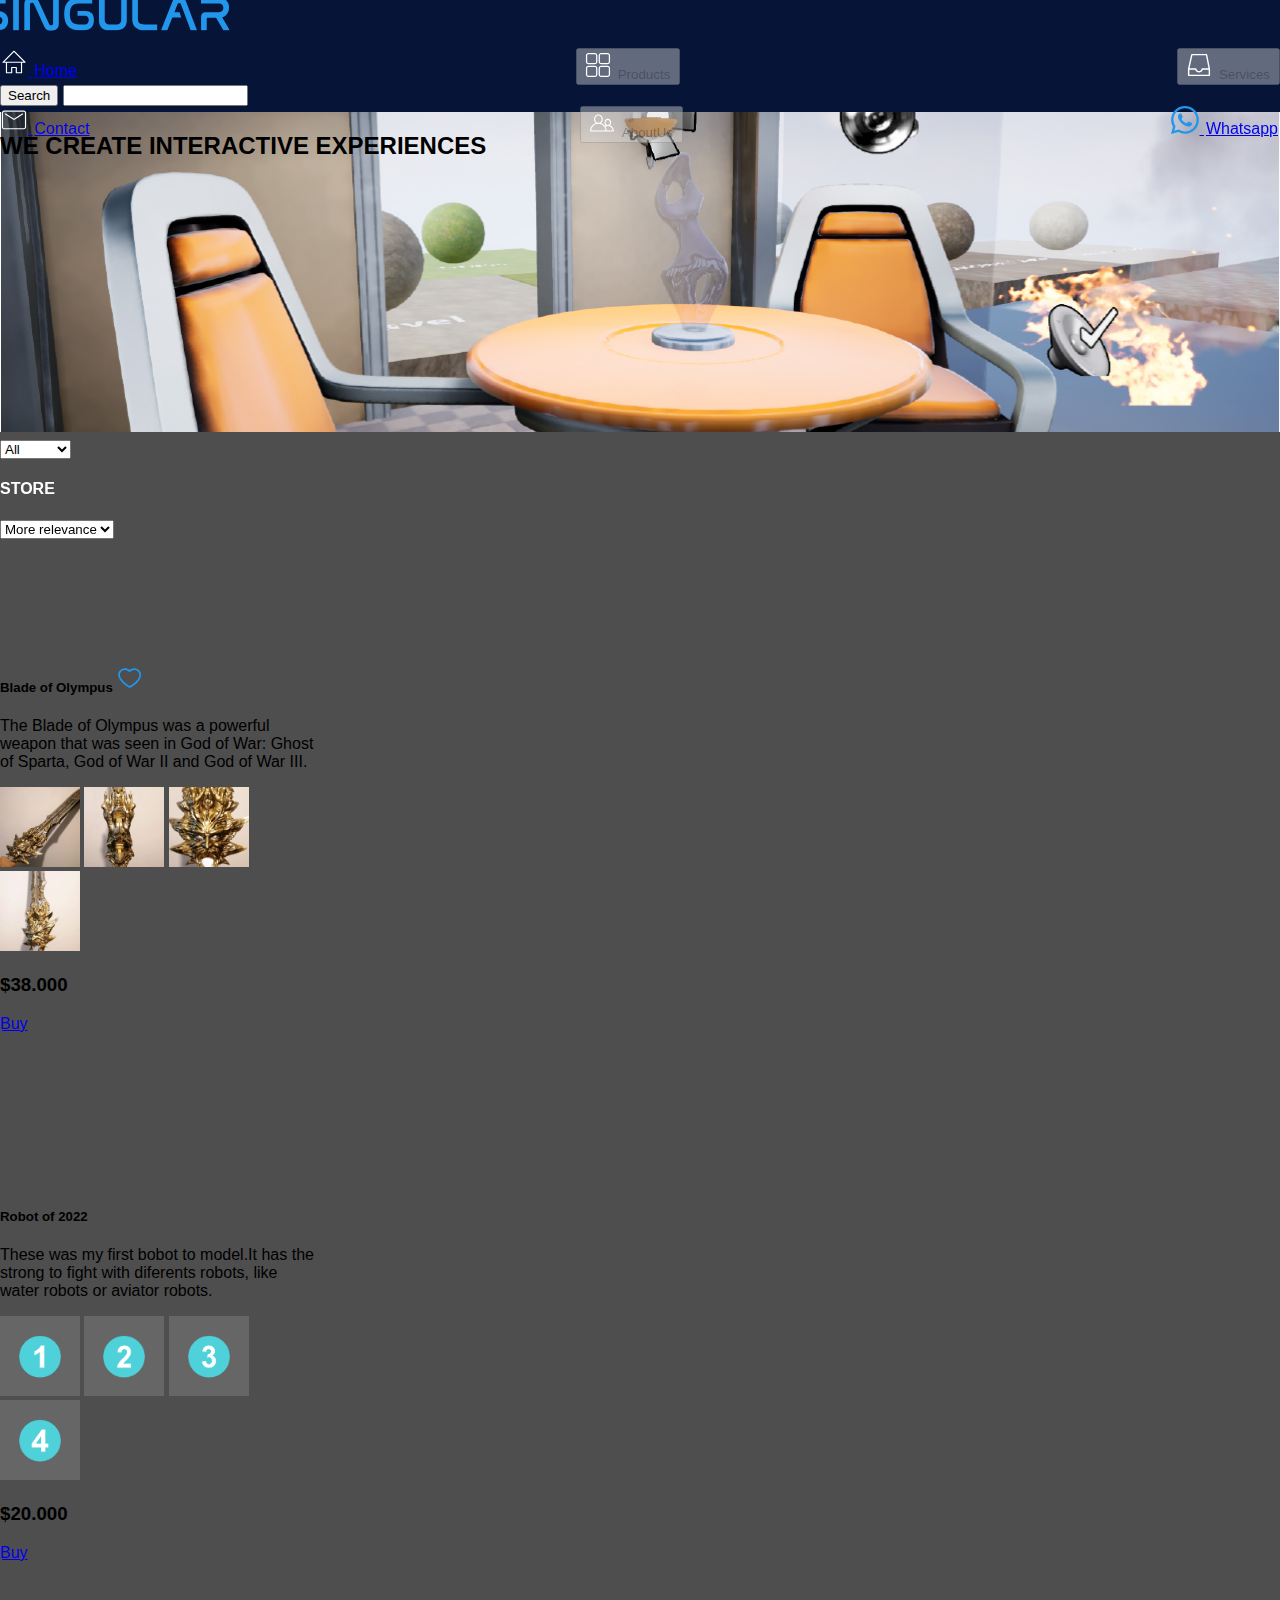
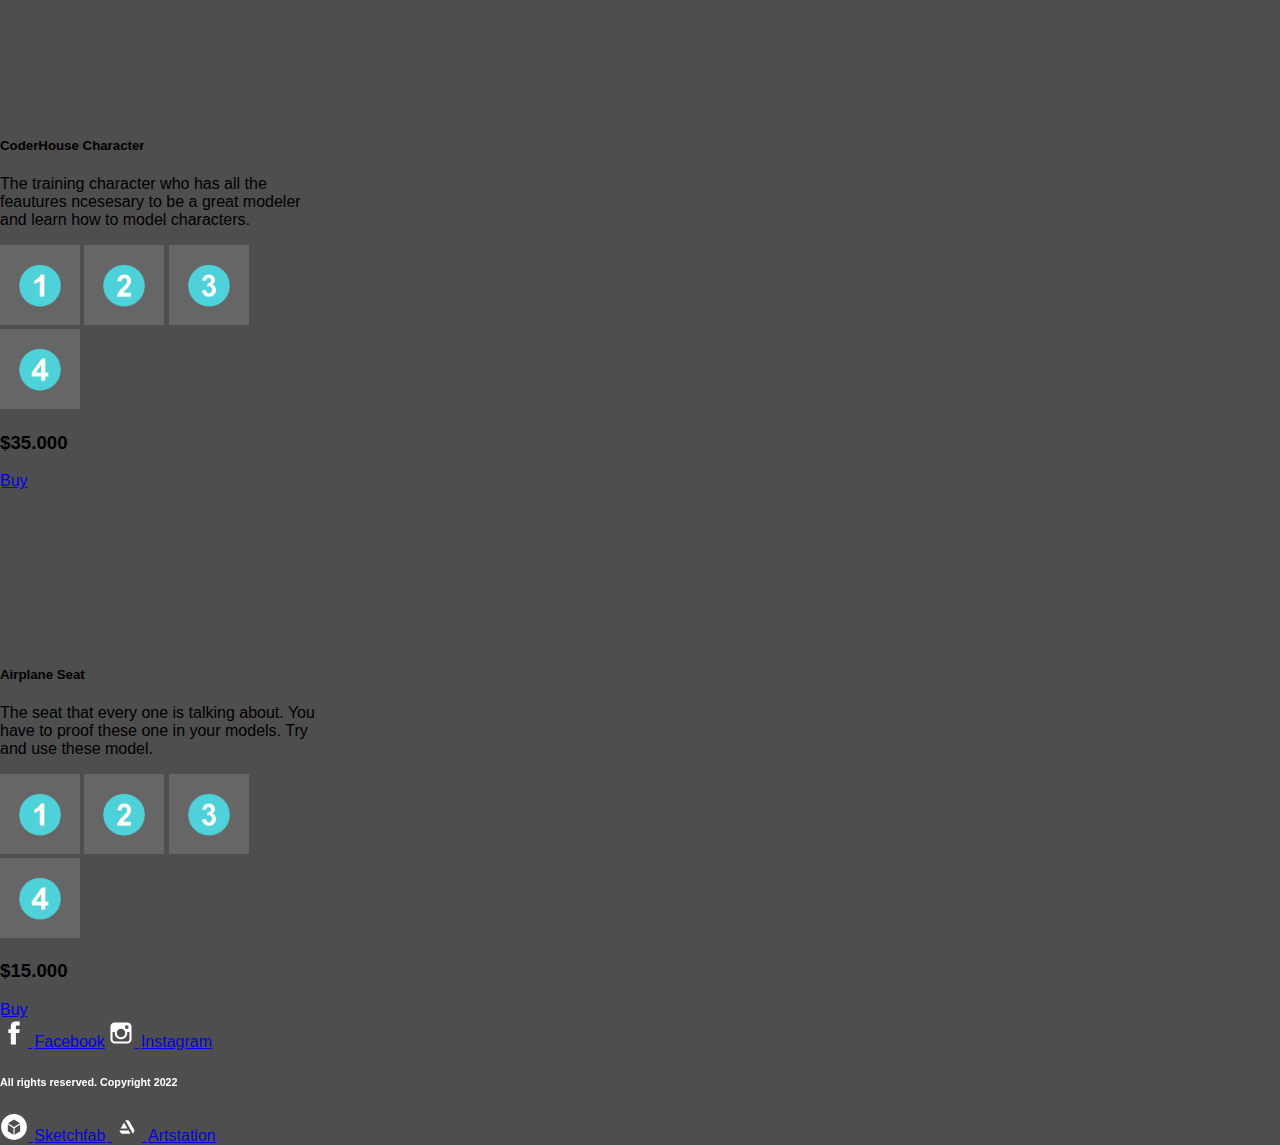
<file: index.html>
<!DOCTYPE html>
<html lang="en">
<head>
    <meta charset="UTF-8">
    <meta http-equiv="X-UA-Compatible" content="IE=edge">
    <meta name="viewport" content="width=device-width, initial-scale=1.0">
    <title>HOME SINGULAR</title>
    <link href="https://cdn.jsdelivr.net/npm/bootstrap@5.2.0-beta1/dist/css/bootstrap.min.css" rel="stylesheet" integrity="sha384-0evHe/X+R7YkIZDRvuzKMRqM+OrBnVFBL6DOitfPri4tjfHxaWutUpFmBp4vmVor" crossorigin="anonymous">
    <script src="https://cdn.jsdelivr.net/npm/bootstrap@5.2.0-beta1/dist/js/bootstrap.bundle.min.js" integrity="sha384-pprn3073KE6tl6bjs2QrFaJGz5/SUsLqktiwsUTF55Jfv3qYSDhgCecCxMW52nD2" crossorigin="anonymous"></script>
    <link rel="stylesheet" href="./css/style.css">
</head>
<body class="container-fluid min-vh-100 padmarg">
    <header class="row hheader padmarg">
        <div class="col d-flex justify-content-center align-items-center">
            <a class="btn pt-2" href="./index.html">
                <svg class="hlinks" fill="#2296eb" viewBox="0 0 476.76 63.92"> <path d="M51.07,32.28c-1.56-1.71-3.67-3.09-6.36-4.16-2.68-1.07-6.13-1.6-10.33-1.6h-14.45c-1.83,0-3.32-.2-4.48-.6-1.16-.4-2.09-.94-2.79-1.65-.7-.7-1.19-1.49-1.46-2.38-.27-.88-.41-1.78-.41-2.7,0-2.13,.64-3.89,1.92-5.26,1.28-1.37,3.32-2.06,6.13-2.06h31.64V1.1H19.2c-3.41,0-6.34,.44-8.78,1.33-2.44,.88-4.43,2.12-5.99,3.7-1.56,1.59-2.68,3.46-3.38,5.62-.7,2.16-1.05,4.53-1.05,7.09,0,2.13,.29,4.27,.87,6.4,.58,2.13,1.61,4.06,3.11,5.76,1.49,1.71,3.55,3.08,6.17,4.12,2.62,1.04,6,1.55,10.15,1.55h14.36c1.89,0,3.46,.21,4.71,.64,1.25,.43,2.24,.99,2.97,1.69,.73,.7,1.25,1.52,1.55,2.47,.3,.95,.46,1.91,.46,2.88,0,2.26-.69,4.1-2.06,5.53-1.37,1.43-3.52,2.15-6.45,2.15H1.1v10.79H35.48c3.53,0,6.54-.46,9.01-1.37,2.47-.91,4.49-2.18,6.08-3.79,1.58-1.61,2.74-3.52,3.47-5.72,.73-2.19,1.1-4.6,1.1-7.22,0-2.2-.29-4.39-.87-6.58-.58-2.19-1.65-4.14-3.2-5.85Z"/><rect x="64.8" y="1.1" width="10.79" height="61.72"/><path d="M140.73,49.93c0,1.04-.32,1.87-.96,2.52s-1.54,.96-2.7,.96c-1.04,0-1.86-.24-2.47-.73-.61-.49-1.1-1.1-1.46-1.83L115.13,11.43c-1.28-3.53-3.03-6.32-5.26-8.37-2.23-2.04-5.47-3.06-9.74-3.06-4.82,0-8.38,1.23-10.7,3.7-2.32,2.47-3.47,5.72-3.47,9.74V62.82h10.79V13.99c0-1.1,.32-1.97,.96-2.61,.64-.64,1.57-.96,2.79-.96,1.77,0,3.05,.88,3.84,2.65l18.01,39.41c.61,1.77,1.34,3.35,2.19,4.76,.85,1.4,1.87,2.61,3.06,3.61,1.19,1.01,2.59,1.77,4.21,2.29s3.49,.78,5.62,.78c4.76,0,8.31-1.23,10.65-3.7,2.35-2.47,3.52-5.75,3.52-9.83V1.1h-10.88V49.93Z"/><path d="M202.06,26.06h-14.81v9.42h13.72c2.56,0,4.46,.69,5.71,2.06,1.25,1.37,1.87,3.31,1.87,5.81s-.67,4.65-2.01,6.26c-1.34,1.62-3.54,2.42-6.58,2.42h-10.24c-6.04,0-10.39-1.57-13.08-4.71-2.68-3.14-4.02-8.24-4.02-15.32s1.36-12.27,4.07-15.41c2.71-3.14,7.06-4.71,13.03-4.71h25.42V1.1h-25.42c-9.02,0-15.93,2.55-20.71,7.64-4.79,5.09-7.18,12.85-7.18,23.27s2.39,18.09,7.18,23.18c4.79,5.09,11.69,7.64,20.71,7.64h9.51c3.47,0,6.42-.5,8.82-1.51,2.41-1.01,4.39-2.38,5.94-4.12,1.56-1.74,2.68-3.78,3.38-6.13,.7-2.35,1.05-4.86,1.05-7.54,0-5.36-1.34-9.62-4.02-12.76-2.68-3.14-6.8-4.71-12.35-4.71Z"/><path d="M270.34,42.34c0,3.11-.82,5.5-2.47,7.18-1.65,1.68-4.21,2.51-7.68,2.51h-10.97c-3.6,0-6.2-.84-7.82-2.51-1.62-1.68-2.42-4.07-2.42-7.18V1.1h-10.97V43.16c0,13.11,6.64,19.66,19.93,19.66h12.99c6.64,0,11.64-1.65,15-4.94,3.35-3.29,5.03-8.2,5.03-14.72V1.1h-10.61V42.34Z"/><path d="M308.7,51.21c-1.62-.55-2.91-1.29-3.89-2.24-.98-.94-1.66-2.07-2.06-3.38-.4-1.31-.6-2.7-.6-4.16V1.1h-10.79V41.52c0,3.11,.41,5.96,1.23,8.55,.82,2.59,2.15,4.83,3.98,6.72,1.83,1.89,4.19,3.37,7.09,4.43,2.9,1.07,6.39,1.6,10.47,1.6h24.6v-10.79h-23.96c-2.44,0-4.47-.27-6.08-.82Z"/><path d="M388.81,1.78c-2.1-1.19-4.77-1.78-8-1.78s-5.99,.59-8.09,1.78c-2.1,1.19-3.73,3.25-4.89,6.17l-21.67,54.87h11.89l9.61-24.37h16.96l-3.23-9.69h-9.91l6.14-15.59c.61-1.4,1.65-2.1,3.11-2.1s2.47,.7,3.02,2.1l18.75,49.65h11.98l-20.85-54.87c-1.1-2.93-2.7-4.98-4.8-6.17Z"/><path class="d" d="M462.4,38.13c2.38-.67,4.39-1.65,6.04-2.93,1.65-1.28,2.99-2.76,4.02-4.43,1.04-1.68,1.8-3.47,2.29-5.4,.49-1.92,.73-3.85,.73-5.81,0-2.44-.38-4.79-1.14-7.04-.76-2.25-1.95-4.22-3.57-5.9-1.62-1.68-3.67-3.02-6.17-4.02-2.5-1.01-5.49-1.51-8.96-1.51h-33.47V11.89h33.83c2.99,0,5.17,.81,6.54,2.42,1.37,1.62,2.06,3.52,2.06,5.72,0,1.1-.17,2.16-.5,3.2-.34,1.04-.84,1.95-1.51,2.74-.67,.79-1.56,1.43-2.65,1.92-1.1,.49-2.41,.73-3.93,.73h-24.05c-3.42,0-5.88,.76-7.41,2.29-1.52,1.52-2.29,4.02-2.29,7.5v24.42h10.79v-22.31c0-1.04,.52-1.55,1.56-1.55h16.09l14.08,23.87h11.98l-14.36-24.69Z"/></svg>
            </a>
        </div>
    </header>
    <nav class="row hnav padmarg">
        <div class="col-4 d-flex justify-content-center align-items-center">
            <div class="flexiconos">
                <a class="btn text-white" href="./index.html"><!-----------------------------------BOTON HOME------------------------->
                    <svg class="hlinks" viewBox="0 0 20 20">
                        <path fill= #ffffff d="M18.121,9.88l-7.832-7.836c-0.155-0.158-0.428-0.155-0.584,0L1.842,9.913c-0.262,0.263-0.073,0.705,0.292,0.705h2.069v7.042c0,0.227,0.187,0.414,0.414,0.414h3.725c0.228,0,0.414-0.188,0.414-0.414v-3.313h2.483v3.313c0,0.227,0.187,0.414,0.413,0.414h3.726c0.229,0,0.414-0.188,0.414-0.414v-7.042h2.068h0.004C18.331,10.617,18.389,10.146,18.121,9.88 M14.963,17.245h-2.896v-3.313c0-0.229-0.186-0.415-0.414-0.415H8.342c-0.228,0-0.414,0.187-0.414,0.415v3.313H5.032v-6.628h9.931V17.245z M3.133,9.79l6.864-6.868l6.867,6.868H3.133z"></path>
                    </svg>
                    <span>Home</span>
                </a>
                <button class="btn text-white" href="./pages/products.html" disabled><!-----------------------------------BOTON PRODUCTS--------------------->
                    <svg class="hlinks" viewBox="0 0 20 20">
                        <path fill="#ffffff" d="M16.803,18.615h-4.535c-1,0-1.814-0.812-1.814-1.812v-4.535c0-1.002,0.814-1.814,1.814-1.814h4.535c1.001,0,1.813,0.812,1.813,1.814v4.535C18.616,17.803,17.804,18.615,16.803,18.615zM17.71,12.268c0-0.502-0.405-0.906-0.907-0.906h-4.535c-0.501,0-0.906,0.404-0.906,0.906v4.535c0,0.502,0.405,0.906,0.906,0.906h4.535c0.502,0,0.907-0.404,0.907-0.906V12.268z M16.803,9.546h-4.535c-1,0-1.814-0.812-1.814-1.814V3.198c0-1.002,0.814-1.814,1.814-1.814h4.535c1.001,0,1.813,0.812,1.813,1.814v4.534C18.616,8.734,17.804,9.546,16.803,9.546zM17.71,3.198c0-0.501-0.405-0.907-0.907-0.907h-4.535c-0.501,0-0.906,0.406-0.906,0.907v4.534c0,0.501,0.405,0.908,0.906,0.908h4.535c0.502,0,0.907-0.406,0.907-0.908V3.198z M7.733,18.615H3.198c-1.002,0-1.814-0.812-1.814-1.812v-4.535c0-1.002,0.812-1.814,1.814-1.814h4.535c1.002,0,1.814,0.812,1.814,1.814v4.535C9.547,17.803,8.735,18.615,7.733,18.615zM8.64,12.268c0-0.502-0.406-0.906-0.907-0.906H3.198c-0.501,0-0.907,0.404-0.907,0.906v4.535c0,0.502,0.406,0.906,0.907,0.906h4.535c0.501,0,0.907-0.404,0.907-0.906V12.268z M7.733,9.546H3.198c-1.002,0-1.814-0.812-1.814-1.814V3.198c0-1.002,0.812-1.814,1.814-1.814h4.535c1.002,0,1.814,0.812,1.814,1.814v4.534C9.547,8.734,8.735,9.546,7.733,9.546z M8.64,3.198c0-0.501-0.406-0.907-0.907-0.907H3.198c-0.501,0-0.907,0.406-0.907,0.907v4.534c0,0.501,0.406,0.908,0.907,0.908h4.535c0.501,0,0.907-0.406,0.907-0.908V3.198z"></path>
                    </svg>
                    <span>Products</span>
                </button>
                <button class="btn text-white" href="./pages/services.html" disabled><!-----------------------------------BOTON SERVICES--------------------->
                    <svg class="hlinks" viewBox="0 0 20 20">
                        <path fill="#ffffff" d="M17.896,12.706v-0.005v-0.003L15.855,2.507c-0.046-0.24-0.255-0.413-0.5-0.413H4.899c-0.24,0-0.447,0.166-0.498,0.4L2.106,12.696c-0.008,0.035-0.013,0.071-0.013,0.107v4.593c0,0.28,0.229,0.51,0.51,0.51h14.792c0.28,0,0.51-0.229,0.51-0.51v-4.593C17.906,12.77,17.904,12.737,17.896,12.706 M5.31,3.114h9.625l1.842,9.179h-4.481c-0.28,0-0.51,0.229-0.51,0.511c0,0.703-1.081,1.546-1.785,1.546c-0.704,0-1.785-0.843-1.785-1.546c0-0.281-0.229-0.511-0.51-0.511H3.239L5.31,3.114zM16.886,16.886H3.114v-3.572H7.25c0.235,1.021,1.658,2.032,2.75,2.032c1.092,0,2.515-1.012,2.749-2.032h4.137V16.886z"></path>
                    </svg>
                    <span>Services</span>
                </button>
            </div>
        </div>
        <div class="col-4 d-flex justify-content-center align-items-center">
            <div class="input-group">
                <button class="btn btn-outline-secondary" type="button" id="button-addon1">Search</button>
                <input type="text" class="form-control" placeholder="" aria-label="Example text with button addon" aria-describedby="button-addon1">
              </div>
        </div>
        <div class="col-4 d-flex justify-content-center align-items-center">
            <div class="flexiconos">
                <a class="btn text-white" href="./pages/contact.html"><!-----------------------------------BOTON CONTACT---------------------->
                    <svg class="hlinks" viewBox="0 0 20 20">
                        <path fill="#ffffff" d="M17.051,3.302H2.949c-0.866,0-1.567,0.702-1.567,1.567v10.184c0,0.865,0.701,1.568,1.567,1.568h14.102c0.865,0,1.566-0.703,1.566-1.568V4.869C18.617,4.003,17.916,3.302,17.051,3.302z M17.834,15.053c0,0.434-0.35,0.783-0.783,0.783H2.949c-0.433,0-0.784-0.35-0.784-0.783V4.869c0-0.433,0.351-0.784,0.784-0.784h14.102c0.434,0,0.783,0.351,0.783,0.784V15.053zM15.877,5.362L10,9.179L4.123,5.362C3.941,5.245,3.699,5.296,3.581,5.477C3.463,5.659,3.515,5.901,3.696,6.019L9.61,9.86C9.732,9.939,9.879,9.935,10,9.874c0.121,0.062,0.268,0.065,0.39-0.014l5.915-3.841c0.18-0.118,0.232-0.36,0.115-0.542C16.301,5.296,16.059,5.245,15.877,5.362z"></path>
                    </svg>
                    <span>Contact</span>
                </a>
                <button class="btn text-white" href="./pages/aboutUs.html" disabled><!-----------------------------------BOTON ABOUT US--------------------->
                    <svg class="hlinks" viewBox="0 0 20 20">
                        <path fill="#ffffff" d="M15.573,11.624c0.568-0.478,0.947-1.219,0.947-2.019c0-1.37-1.108-2.569-2.371-2.569s-2.371,1.2-2.371,2.569c0,0.8,0.379,1.542,0.946,2.019c-0.253,0.089-0.496,0.2-0.728,0.332c-0.743-0.898-1.745-1.573-2.891-1.911c0.877-0.61,1.486-1.666,1.486-2.812c0-1.79-1.479-3.359-3.162-3.359S4.269,5.443,4.269,7.233c0,1.146,0.608,2.202,1.486,2.812c-2.454,0.725-4.252,2.998-4.252,5.685c0,0.218,0.178,0.396,0.395,0.396h16.203c0.218,0,0.396-0.178,0.396-0.396C18.497,13.831,17.273,12.216,15.573,11.624 M12.568,9.605c0-0.822,0.689-1.779,1.581-1.779s1.58,0.957,1.58,1.779s-0.688,1.779-1.58,1.779S12.568,10.427,12.568,9.605 M5.06,7.233c0-1.213,1.014-2.569,2.371-2.569c1.358,0,2.371,1.355,2.371,2.569S8.789,9.802,7.431,9.802C6.073,9.802,5.06,8.447,5.06,7.233 M2.309,15.335c0.202-2.649,2.423-4.742,5.122-4.742s4.921,2.093,5.122,4.742H2.309z M13.346,15.335c-0.067-0.997-0.382-1.928-0.882-2.732c0.502-0.271,1.075-0.429,1.686-0.429c1.828,0,3.338,1.385,3.535,3.161H13.346z"></path>
                    </svg>
                    <span>AboutUs</span>
                </button>
                <a class="btn text-white" href="https://wa.me/+542994560627"><!-------------WHATSAPP-------->
                    <svg class="hlinks" viewBox="0 0 16 16">
                        <path fill="#2296eb" d="M13.601 2.326A7.854 7.854 0 0 0 7.994 0C3.627 0 .068 3.558.064 7.926c0 1.399.366 2.76 1.057 3.965L0 16l4.204-1.102a7.933 7.933 0 0 0 3.79.965h.004c4.368 0 7.926-3.558 7.93-7.93A7.898 7.898 0 0 0 13.6 2.326zM7.994 14.521a6.573 6.573 0 0 1-3.356-.92l-.24-.144-2.494.654.666-2.433-.156-.251a6.56 6.56 0 0 1-1.007-3.505c0-3.626 2.957-6.584 6.591-6.584a6.56 6.56 0 0 1 4.66 1.931 6.557 6.557 0 0 1 1.928 4.66c-.004 3.639-2.961 6.592-6.592 6.592zm3.615-4.934c-.197-.099-1.17-.578-1.353-.646-.182-.065-.315-.099-.445.099-.133.197-.513.646-.627.775-.114.133-.232.148-.43.05-.197-.1-.836-.308-1.592-.985-.59-.525-.985-1.175-1.103-1.372-.114-.198-.011-.304.088-.403.087-.088.197-.232.296-.346.1-.114.133-.198.198-.33.065-.134.034-.248-.015-.347-.05-.099-.445-1.076-.612-1.47-.16-.389-.323-.335-.445-.34-.114-.007-.247-.007-.38-.007a.729.729 0 0 0-.529.247c-.182.198-.691.677-.691 1.654 0 .977.71 1.916.81 2.049.098.133 1.394 2.132 3.383 2.992.47.205.84.326 1.129.418.475.152.904.129 1.246.08.38-.058 1.171-.48 1.338-.943.164-.464.164-.86.114-.943-.049-.084-.182-.133-.38-.232z"/>
                      </svg>
                      <span>Whatsapp</span>
                </a>
            </div>
        </div>
    </nav>
    <div class="backimg">
        <div class="d-flex justify-content-center align-items-center h-100">
            <h2 class="text-white mb-0">WE CREATE INTERACTIVE EXPERIENCES</h2>
        </div>
    </div>
    <section class="row hbar padmarg ps-5 pe-5">
        <div class="col-3 d-flex justify-content-center align-items-center">
            <div class="flexiconos center">
                <select class="form-select" aria-label="Caterogy">
                    <option selected>All</option>
                    <option value="Cocina">Room</option>
                    <option value="Oficina">Office</option>
                    <option value="Cosplay">Cosplay</option>
                </select>
            </div>
        </div>
        <div class="col-6 d-flex d-flex justify-content-center align-items-center">
            <h4 class="mt-2">STORE</h4>
        </div>
        <div class="col-3 d-flex d-flex justify-content-center align-items-center">
            <div class="flexiconos">
                <select class="form-select" aria-label="Caterogy">
                    <option selected>More relevance</option>
                    <option value="less">Less relevance</option>
                </select>
            </div>
        </div>
    </section>
    <main class="row d-flex justify-content-around padmarg ps-4 pe-4">
        <div class="card text-center m-3 anchocard shadow hover-shadow-lg">
            <div class="ratio ratio-4x3">
                <iframe title="BladeOfOlympus" frameborder="0" allowfullscreen mozallowfullscreen="true" webkitallowfullscreen="true" allow="autoplay; fullscreen; xr-spatial-tracking" xr-spatial-tracking execution-while-out-of-viewport execution-while-not-rendered web-share src="https://sketchfab.com/models/ab4a487ce33f4e9798218b6cfc19f477/embed?ui_theme=dark"></iframe>
            </div>
            <div class="card-body">
              <h5 class="card-title ">Blade of Olympus
                <svg class="hlinks" viewBox="0 0 20 20">
                    <path fill="#2296eb" d="M13.22,2.984c-1.125,0-2.504,0.377-3.53,1.182C8.756,3.441,7.502,2.984,6.28,2.984c-2.6,0-4.714,2.116-4.714,4.716c0,0.32,0.032,0.644,0.098,0.96c0.799,4.202,6.781,7.792,7.46,8.188c0.193,0.111,0.41,0.168,0.627,0.168c0.187,0,0.376-0.041,0.55-0.127c0.011-0.006,1.349-0.689,2.91-1.865c0.021-0.016,0.043-0.031,0.061-0.043c0.021-0.016,0.045-0.033,0.064-0.053c3.012-2.309,4.6-4.805,4.6-7.229C17.935,5.1,15.819,2.984,13.22,2.984z M12.544,13.966c-0.004,0.004-0.018,0.014-0.021,0.018s-0.018,0.012-0.023,0.016c-1.423,1.076-2.674,1.734-2.749,1.771c0,0-6.146-3.576-6.866-7.363C2.837,8.178,2.811,7.942,2.811,7.7c0-1.917,1.554-3.47,3.469-3.47c1.302,0,2.836,0.736,3.431,1.794c0.577-1.121,2.161-1.794,3.509-1.794c1.914,0,3.469,1.553,3.469,3.47C16.688,10.249,14.474,12.495,12.544,13.966z"></path>
                </svg>               
              </h5>
              <p class="card-text">The Blade of Olympus was a powerful weapon that was seen in God of War: Ghost of Sparta, God of War II and God of War III.</p>
              <div class="row mb-2">
                <img src="./img/a.png" class="rounded img-thumbnail card_img" alt="...">
                <img src="./img/b.png" class="rounded img-thumbnail card_img" alt="...">
                <img src="./img/c.png" class="rounded img-thumbnail card_img" alt="...">
                <img src="./img/d.png" class="rounded img-thumbnail card_img" alt="...">
              </div>
              <h3>$38.000</h3>
              <a href="#" class="btn btn-primary">Buy</a>
            </div>
        </div>
        <div class="card text-center m-3 anchocard shadow hover-shadow-lg">
            <div class="ratio ratio-4x3">
                <iframe title="robotEjemploVivoSkin" frameborder="0" allowfullscreen mozallowfullscreen="true" webkitallowfullscreen="true" allow="autoplay; fullscreen; xr-spatial-tracking" xr-spatial-tracking execution-while-out-of-viewport execution-while-not-rendered web-share src="https://sketchfab.com/models/da8bb0a7442146459b4bec483a073b54/embed"></iframe>
            </div>
            <div class="card-body">
              <h5 class="card-title">Robot of 2022</h5>
              <p class="card-text">These was my first bobot to model.It has the strong to fight with diferents robots, like water robots or aviator robots.</p>
              <div class="row mb-2">
                <img src="./img/1.png" class="rounded img-thumbnail card_img" alt="...">
                <img src="./img/2.png" class="rounded img-thumbnail card_img" alt="...">
                <img src="./img/3.png" class="rounded img-thumbnail card_img" alt="...">
                <img src="./img/4.png" class="rounded img-thumbnail card_img" alt="...">
              </div>
              <h3>$20.000</h3>
              <a href="#" class="btn btn-primary">Buy</a>
            </div>
        </div>
        <div class="card text-center m-3 anchocard shadow hover-shadow-lg">
            <div class="ratio ratio-4x3">
                <iframe title="CODER DIORAMA 3D" frameborder="0" allowfullscreen mozallowfullscreen="true" webkitallowfullscreen="true" allow="autoplay; fullscreen; xr-spatial-tracking" xr-spatial-tracking execution-while-out-of-viewport execution-while-not-rendered web-share src="https://sketchfab.com/models/ac42730ec36b4f73918631457434f268/embed"></iframe>
            </div>
            <div class="card-body">
              <h5 class="card-title">CoderHouse Character</h5>
              <p class="card-text">The training character who has all the feautures ncesesary to be a great modeler and learn how to model characters.</p>
              <div class="row mb-2">
                <img src="./img/1.png" class="rounded img-thumbnail card_img" alt="...">
                <img src="./img/2.png" class="rounded img-thumbnail card_img" alt="...">
                <img src="./img/3.png" class="rounded img-thumbnail card_img" alt="...">
                <img src="./img/4.png" class="rounded img-thumbnail card_img" alt="...">
              </div>
              <h3>$35.000</h3>
              <a href="#" class="btn btn-primary">Buy</a>
            </div>
        </div>
        <div class="card text-center m-3 anchocard shadow hover-shadow-lg">
            <div class="ratio ratio-4x3">
                <iframe title="Airplane Seat" frameborder="0" allowfullscreen mozallowfullscreen="true" webkitallowfullscreen="true" allow="autoplay; fullscreen; xr-spatial-tracking" xr-spatial-tracking execution-while-out-of-viewport execution-while-not-rendered web-share src="https://sketchfab.com/models/5c31bd9490cc4a2eaf4b5d7576d8aa61/embed"></iframe>
            </div>
            <div class="card-body">
              <h5 class="card-title">Airplane Seat</h5>
              <p class="card-text">The seat that every one is talking about. You have to proof these one in your models. Try and use these model.</p>
              <div class="row mb-2">
                <img src="./img/1.png" class="rounded img-thumbnail card_img" alt="...">
                <img src="./img/2.png" class="rounded img-thumbnail card_img" alt="...">
                <img src="./img/3.png" class="rounded img-thumbnail card_img" alt="...">
                <img src="./img/4.png" class="rounded img-thumbnail card_img" alt="...">
              </div><h3>$15.000</h3>
              <a href="#" class="btn btn-primary">Buy</a>
            </div>
        </div>
    </main>
    <footer class="row mt-auto hbar padmarg">
        <div class="col-4 d-flex d-flex justify-content-center align-items-center">
            <div class="flexiconos center">
                <a class="btn text-white" href="https://www.facebook.com/3dsingular/" target="blank"><!-----------------------BOTON FACEBOOK--------------------------------->
                    <svg class="hlinks" viewBox="0 0 20 20">
                        <path fill="#ffffff" d="M11.344,5.71c0-0.73,0.074-1.122,1.199-1.122h1.502V1.871h-2.404c-2.886,0-3.903,1.36-3.903,3.646v1.765h-1.8V10h1.8v8.128h3.601V10h2.403l0.32-2.718h-2.724L11.344,5.71z"></path>
                    </svg>
                    <span>Facebook</span>
                </a>
                <a class="btn text-white" href="https://www.instagram.com/singular_producciones3d/" target="blank"><!-----------------------BOTON INSTAGRAM-------------------------------->
                    <svg class="hlinks" viewBox="0 0 20 20">
                        <path fill="#ffffff" d="M14.52,2.469H5.482c-1.664,0-3.013,1.349-3.013,3.013v9.038c0,1.662,1.349,3.012,3.013,3.012h9.038c1.662,0,3.012-1.35,3.012-3.012V5.482C17.531,3.818,16.182,2.469,14.52,2.469 M13.012,4.729h2.26v2.259h-2.26V4.729z M10,6.988c1.664,0,3.012,1.349,3.012,3.012c0,1.664-1.348,3.013-3.012,3.013c-1.664,0-3.012-1.349-3.012-3.013C6.988,8.336,8.336,6.988,10,6.988 M16.025,14.52c0,0.831-0.676,1.506-1.506,1.506H5.482c-0.831,0-1.507-0.675-1.507-1.506V9.247h1.583C5.516,9.494,5.482,9.743,5.482,10c0,2.497,2.023,4.52,4.518,4.52c2.494,0,4.52-2.022,4.52-4.52c0-0.257-0.035-0.506-0.076-0.753h1.582V14.52z"></path>
                    </svg>
                    <span>Instagram</span>
                </a>
            </div>
        </div>
        <div class="col-4 d-flex d-flex justify-content-center align-items-center">
            <h6 class="center">All rights reserved. Copyright 2022</h6>
        </div>
        <div class="col-4 d-flex d-flex justify-content-center align-items-center">
            <div class="flexiconos center">
                <div class="espaciado flexH L"><!--------BOTON SKETCHFAB------------------------------->
                    <a class="btn text-white" href="https://sketchfab.com/artifice911/models" target="blank">
                        <svg class="hlinks" viewBox="0 0 50 50">    <path fill="#ffffff" d="M25,2C12.317,2,2,12.317,2,25s10.317,23,23,23s23-10.317,23-23S37.683,2,25,2z M24,38.805l-10-6.25V20.664l10,6.458V38.805z M14.367,18.484L25,11.819l10.633,6.665L25,25.149L14.367,18.484z M36,32.555l-10,6.25V27.122l10-6.458V32.555z"/></svg>
                        <span>Sketchfab</span> 
                    </a>
                    <a class="btn text-white" href="https://u7e2a40ab.artstation.com/" target="blank"><!-----------------------BOTON ARTSTATION------------------------------->
                        <svg class="hlinks" viewBox="0 0 208.8 195.9"> <path fill="#ffffff" d="M51.4,123.3l8.9,15.4l0,0c1.8,3.5,5.4,5.9,9.5,5.9l0,0l0,0h59.3l-12.3-21.3H51.4z"/>
                            <path fill="#ffffff" d="M157.2,123.4c0-2.1-0.6-4.1-1.7-5.8l-34.8-60.4c-1.8-3.4-5.3-5.7-9.4-5.7H92.9l53.7,93l8.5-14.7
                                C156.7,127,157.2,125.8,157.2,123.4z"/> <polygon fill="#ffffff" points="108.1,108.1 84.2,66.6 60.2,108.1"/>
                        </svg>
                        <span>Artstation</span> 
                    </a>
                </div>
            </div>
        </div>
    </footer>
    <script src="https://cdn.jsdelivr.net/npm/@popperjs/core@2.11.5/dist/umd/popper.min.js" integrity="sha384-Xe+8cL9oJa6tN/veChSP7q+mnSPaj5Bcu9mPX5F5xIGE0DVittaqT5lorf0EI7Vk" crossorigin="anonymous"></script>
    <script src="https://cdn.jsdelivr.net/npm/bootstrap@5.2.0-beta1/dist/js/bootstrap.min.js" integrity="sha384-kjU+l4N0Yf4ZOJErLsIcvOU2qSb74wXpOhqTvwVx3OElZRweTnQ6d31fXEoRD1Jy" crossorigin="anonymous"></script>
</body>
</html>
</file>
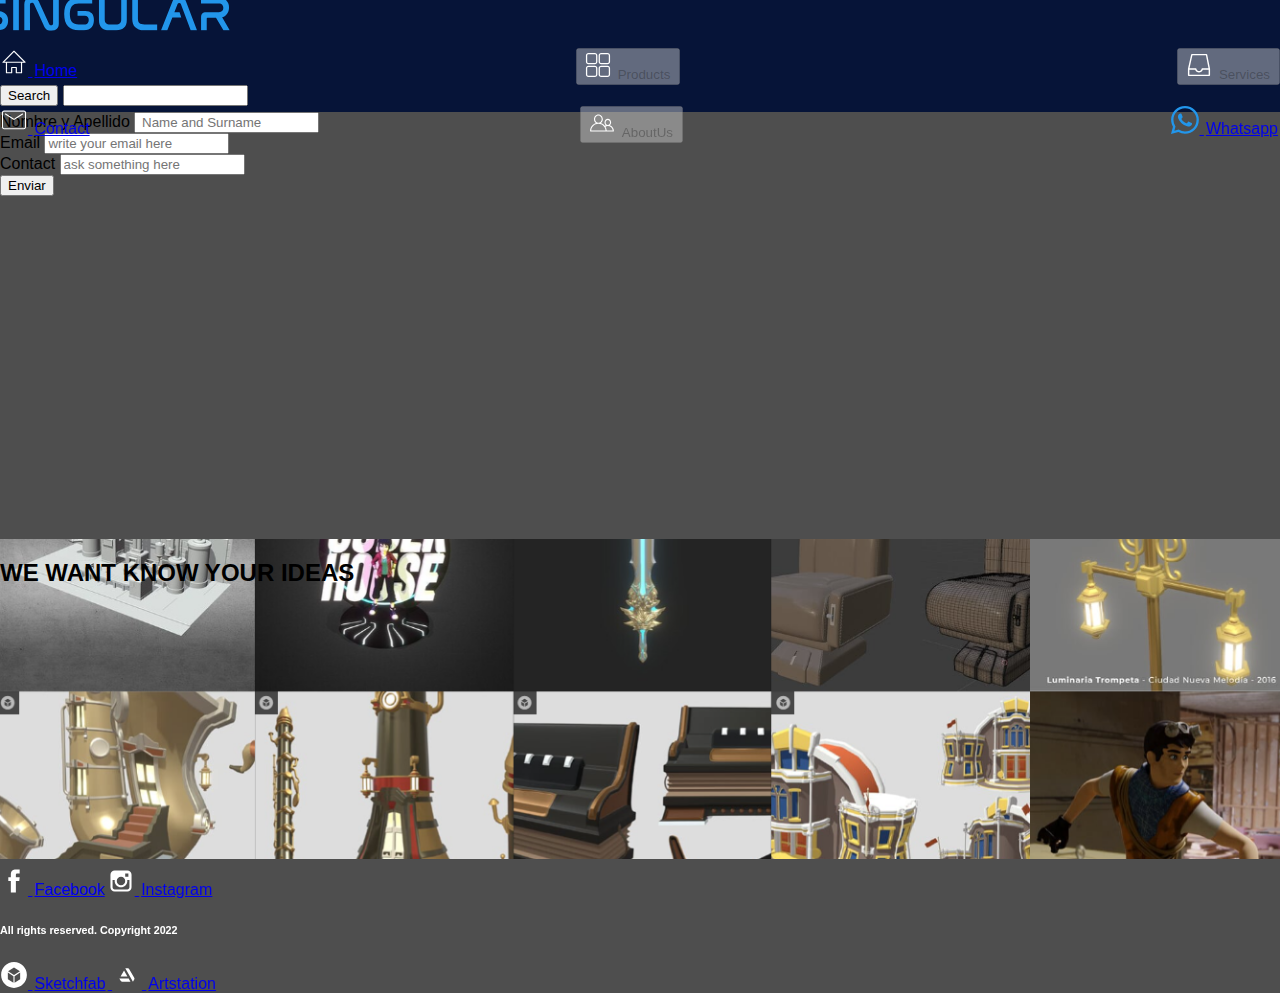
<file: pages/contact.html>
<!DOCTYPE html>
<html lang="en">
<head>
    <meta charset="UTF-8">
    <meta http-equiv="X-UA-Compatible" content="IE=edge">
    <meta name="viewport" content="width=device-width, initial-scale=1.0">
    <title>CONTACT SINGULAR</title>
    <link href="https://cdn.jsdelivr.net/npm/bootstrap@5.1.3/dist/css/bootstrap.min.css" rel="stylesheet" integrity="sha384-1BmE4kWBq78iYhFldvKuhfTAU6auU8tT94WrHftjDbrCEXSU1oBoqyl2QvZ6jIW3" crossorigin="anonymous">
    <script src="https://cdn.jsdelivr.net/npm/bootstrap@5.1.3/dist/js/bootstrap.bundle.min.js" integrity="sha384-ka7Sk0Gln4gmtz2MlQnikT1wXgYsOg+OMhuP+IlRH9sENBO0LRn5q+8nbTov4+1p" crossorigin="anonymous"></script>
    <link rel="stylesheet" href="../css/style.css">
</head>
<body class="container-fluid min-vh-100 padmarg">
    <header class="row hheader padmarg">
        <div class="col d-flex justify-content-center align-items-center">
            <a class="btn pt-2" href="../index.html">
                <svg class="hlinks" fill="#2296eb" viewBox="0 0 476.76 63.92"> <path d="M51.07,32.28c-1.56-1.71-3.67-3.09-6.36-4.16-2.68-1.07-6.13-1.6-10.33-1.6h-14.45c-1.83,0-3.32-.2-4.48-.6-1.16-.4-2.09-.94-2.79-1.65-.7-.7-1.19-1.49-1.46-2.38-.27-.88-.41-1.78-.41-2.7,0-2.13,.64-3.89,1.92-5.26,1.28-1.37,3.32-2.06,6.13-2.06h31.64V1.1H19.2c-3.41,0-6.34,.44-8.78,1.33-2.44,.88-4.43,2.12-5.99,3.7-1.56,1.59-2.68,3.46-3.38,5.62-.7,2.16-1.05,4.53-1.05,7.09,0,2.13,.29,4.27,.87,6.4,.58,2.13,1.61,4.06,3.11,5.76,1.49,1.71,3.55,3.08,6.17,4.12,2.62,1.04,6,1.55,10.15,1.55h14.36c1.89,0,3.46,.21,4.71,.64,1.25,.43,2.24,.99,2.97,1.69,.73,.7,1.25,1.52,1.55,2.47,.3,.95,.46,1.91,.46,2.88,0,2.26-.69,4.1-2.06,5.53-1.37,1.43-3.52,2.15-6.45,2.15H1.1v10.79H35.48c3.53,0,6.54-.46,9.01-1.37,2.47-.91,4.49-2.18,6.08-3.79,1.58-1.61,2.74-3.52,3.47-5.72,.73-2.19,1.1-4.6,1.1-7.22,0-2.2-.29-4.39-.87-6.58-.58-2.19-1.65-4.14-3.2-5.85Z"/><rect x="64.8" y="1.1" width="10.79" height="61.72"/><path d="M140.73,49.93c0,1.04-.32,1.87-.96,2.52s-1.54,.96-2.7,.96c-1.04,0-1.86-.24-2.47-.73-.61-.49-1.1-1.1-1.46-1.83L115.13,11.43c-1.28-3.53-3.03-6.32-5.26-8.37-2.23-2.04-5.47-3.06-9.74-3.06-4.82,0-8.38,1.23-10.7,3.7-2.32,2.47-3.47,5.72-3.47,9.74V62.82h10.79V13.99c0-1.1,.32-1.97,.96-2.61,.64-.64,1.57-.96,2.79-.96,1.77,0,3.05,.88,3.84,2.65l18.01,39.41c.61,1.77,1.34,3.35,2.19,4.76,.85,1.4,1.87,2.61,3.06,3.61,1.19,1.01,2.59,1.77,4.21,2.29s3.49,.78,5.62,.78c4.76,0,8.31-1.23,10.65-3.7,2.35-2.47,3.52-5.75,3.52-9.83V1.1h-10.88V49.93Z"/><path d="M202.06,26.06h-14.81v9.42h13.72c2.56,0,4.46,.69,5.71,2.06,1.25,1.37,1.87,3.31,1.87,5.81s-.67,4.65-2.01,6.26c-1.34,1.62-3.54,2.42-6.58,2.42h-10.24c-6.04,0-10.39-1.57-13.08-4.71-2.68-3.14-4.02-8.24-4.02-15.32s1.36-12.27,4.07-15.41c2.71-3.14,7.06-4.71,13.03-4.71h25.42V1.1h-25.42c-9.02,0-15.93,2.55-20.71,7.64-4.79,5.09-7.18,12.85-7.18,23.27s2.39,18.09,7.18,23.18c4.79,5.09,11.69,7.64,20.71,7.64h9.51c3.47,0,6.42-.5,8.82-1.51,2.41-1.01,4.39-2.38,5.94-4.12,1.56-1.74,2.68-3.78,3.38-6.13,.7-2.35,1.05-4.86,1.05-7.54,0-5.36-1.34-9.62-4.02-12.76-2.68-3.14-6.8-4.71-12.35-4.71Z"/><path d="M270.34,42.34c0,3.11-.82,5.5-2.47,7.18-1.65,1.68-4.21,2.51-7.68,2.51h-10.97c-3.6,0-6.2-.84-7.82-2.51-1.62-1.68-2.42-4.07-2.42-7.18V1.1h-10.97V43.16c0,13.11,6.64,19.66,19.93,19.66h12.99c6.64,0,11.64-1.65,15-4.94,3.35-3.29,5.03-8.2,5.03-14.72V1.1h-10.61V42.34Z"/><path d="M308.7,51.21c-1.62-.55-2.91-1.29-3.89-2.24-.98-.94-1.66-2.07-2.06-3.38-.4-1.31-.6-2.7-.6-4.16V1.1h-10.79V41.52c0,3.11,.41,5.96,1.23,8.55,.82,2.59,2.15,4.83,3.98,6.72,1.83,1.89,4.19,3.37,7.09,4.43,2.9,1.07,6.39,1.6,10.47,1.6h24.6v-10.79h-23.96c-2.44,0-4.47-.27-6.08-.82Z"/><path d="M388.81,1.78c-2.1-1.19-4.77-1.78-8-1.78s-5.99,.59-8.09,1.78c-2.1,1.19-3.73,3.25-4.89,6.17l-21.67,54.87h11.89l9.61-24.37h16.96l-3.23-9.69h-9.91l6.14-15.59c.61-1.4,1.65-2.1,3.11-2.1s2.47,.7,3.02,2.1l18.75,49.65h11.98l-20.85-54.87c-1.1-2.93-2.7-4.98-4.8-6.17Z"/><path class="d" d="M462.4,38.13c2.38-.67,4.39-1.65,6.04-2.93,1.65-1.28,2.99-2.76,4.02-4.43,1.04-1.68,1.8-3.47,2.29-5.4,.49-1.92,.73-3.85,.73-5.81,0-2.44-.38-4.79-1.14-7.04-.76-2.25-1.95-4.22-3.57-5.9-1.62-1.68-3.67-3.02-6.17-4.02-2.5-1.01-5.49-1.51-8.96-1.51h-33.47V11.89h33.83c2.99,0,5.17,.81,6.54,2.42,1.37,1.62,2.06,3.52,2.06,5.72,0,1.1-.17,2.16-.5,3.2-.34,1.04-.84,1.95-1.51,2.74-.67,.79-1.56,1.43-2.65,1.92-1.1,.49-2.41,.73-3.93,.73h-24.05c-3.42,0-5.88,.76-7.41,2.29-1.52,1.52-2.29,4.02-2.29,7.5v24.42h10.79v-22.31c0-1.04,.52-1.55,1.56-1.55h16.09l14.08,23.87h11.98l-14.36-24.69Z"/></svg>
            </a>
        </div>
    </header>
    <nav class="row hnav padmarg">
        <div class="col-4 d-flex justify-content-center align-items-center">
            <div class="flexiconos">
                <a class="btn text-white" href="../index.html"><!-----------------------------------BOTON HOME------------------------->
                    <svg class="hlinks" viewBox="0 0 20 20">
                        <path fill= #ffffff d="M18.121,9.88l-7.832-7.836c-0.155-0.158-0.428-0.155-0.584,0L1.842,9.913c-0.262,0.263-0.073,0.705,0.292,0.705h2.069v7.042c0,0.227,0.187,0.414,0.414,0.414h3.725c0.228,0,0.414-0.188,0.414-0.414v-3.313h2.483v3.313c0,0.227,0.187,0.414,0.413,0.414h3.726c0.229,0,0.414-0.188,0.414-0.414v-7.042h2.068h0.004C18.331,10.617,18.389,10.146,18.121,9.88 M14.963,17.245h-2.896v-3.313c0-0.229-0.186-0.415-0.414-0.415H8.342c-0.228,0-0.414,0.187-0.414,0.415v3.313H5.032v-6.628h9.931V17.245z M3.133,9.79l6.864-6.868l6.867,6.868H3.133z"></path>
                    </svg>
                    <span>Home</span>
                </a>
                <button class="btn text-white" href="./products.html" disabled><!-----------------------------------BOTON PRODUCTS--------------------->
                    <svg class="hlinks" viewBox="0 0 20 20">
                        <path fill="#ffffff" d="M16.803,18.615h-4.535c-1,0-1.814-0.812-1.814-1.812v-4.535c0-1.002,0.814-1.814,1.814-1.814h4.535c1.001,0,1.813,0.812,1.813,1.814v4.535C18.616,17.803,17.804,18.615,16.803,18.615zM17.71,12.268c0-0.502-0.405-0.906-0.907-0.906h-4.535c-0.501,0-0.906,0.404-0.906,0.906v4.535c0,0.502,0.405,0.906,0.906,0.906h4.535c0.502,0,0.907-0.404,0.907-0.906V12.268z M16.803,9.546h-4.535c-1,0-1.814-0.812-1.814-1.814V3.198c0-1.002,0.814-1.814,1.814-1.814h4.535c1.001,0,1.813,0.812,1.813,1.814v4.534C18.616,8.734,17.804,9.546,16.803,9.546zM17.71,3.198c0-0.501-0.405-0.907-0.907-0.907h-4.535c-0.501,0-0.906,0.406-0.906,0.907v4.534c0,0.501,0.405,0.908,0.906,0.908h4.535c0.502,0,0.907-0.406,0.907-0.908V3.198z M7.733,18.615H3.198c-1.002,0-1.814-0.812-1.814-1.812v-4.535c0-1.002,0.812-1.814,1.814-1.814h4.535c1.002,0,1.814,0.812,1.814,1.814v4.535C9.547,17.803,8.735,18.615,7.733,18.615zM8.64,12.268c0-0.502-0.406-0.906-0.907-0.906H3.198c-0.501,0-0.907,0.404-0.907,0.906v4.535c0,0.502,0.406,0.906,0.907,0.906h4.535c0.501,0,0.907-0.404,0.907-0.906V12.268z M7.733,9.546H3.198c-1.002,0-1.814-0.812-1.814-1.814V3.198c0-1.002,0.812-1.814,1.814-1.814h4.535c1.002,0,1.814,0.812,1.814,1.814v4.534C9.547,8.734,8.735,9.546,7.733,9.546z M8.64,3.198c0-0.501-0.406-0.907-0.907-0.907H3.198c-0.501,0-0.907,0.406-0.907,0.907v4.534c0,0.501,0.406,0.908,0.907,0.908h4.535c0.501,0,0.907-0.406,0.907-0.908V3.198z"></path>
                    </svg>
                    <span>Products</span>
                </button>
                <button class="btn text-white" href="./services.html" disabled><!-----------------------------------BOTON SERVICES--------------------->
                    <svg class="hlinks" viewBox="0 0 20 20">
                        <path fill="#ffffff" d="M17.896,12.706v-0.005v-0.003L15.855,2.507c-0.046-0.24-0.255-0.413-0.5-0.413H4.899c-0.24,0-0.447,0.166-0.498,0.4L2.106,12.696c-0.008,0.035-0.013,0.071-0.013,0.107v4.593c0,0.28,0.229,0.51,0.51,0.51h14.792c0.28,0,0.51-0.229,0.51-0.51v-4.593C17.906,12.77,17.904,12.737,17.896,12.706 M5.31,3.114h9.625l1.842,9.179h-4.481c-0.28,0-0.51,0.229-0.51,0.511c0,0.703-1.081,1.546-1.785,1.546c-0.704,0-1.785-0.843-1.785-1.546c0-0.281-0.229-0.511-0.51-0.511H3.239L5.31,3.114zM16.886,16.886H3.114v-3.572H7.25c0.235,1.021,1.658,2.032,2.75,2.032c1.092,0,2.515-1.012,2.749-2.032h4.137V16.886z"></path>
                    </svg>
                    <span>Services</span>
                </button>
            </div>
        </div>
        <div class="col-4 d-flex justify-content-center align-items-center">
            <div class="input-group">
                <button class="btn btn-outline-secondary" type="button" id="button-addon1">Search</button>
                <input type="text" class="form-control" placeholder="" aria-label="Example text with button addon" aria-describedby="button-addon1">
              </div>
        </div>
        <div class="col-4 d-flex justify-content-center align-items-center">
            <div class="flexiconos">
                <a class="btn text-white" href="./contact.html"><!-----------------------------------BOTON CONTACT---------------------->
                    <svg class="hlinks" viewBox="0 0 20 20">
                        <path fill="#ffffff" d="M17.051,3.302H2.949c-0.866,0-1.567,0.702-1.567,1.567v10.184c0,0.865,0.701,1.568,1.567,1.568h14.102c0.865,0,1.566-0.703,1.566-1.568V4.869C18.617,4.003,17.916,3.302,17.051,3.302z M17.834,15.053c0,0.434-0.35,0.783-0.783,0.783H2.949c-0.433,0-0.784-0.35-0.784-0.783V4.869c0-0.433,0.351-0.784,0.784-0.784h14.102c0.434,0,0.783,0.351,0.783,0.784V15.053zM15.877,5.362L10,9.179L4.123,5.362C3.941,5.245,3.699,5.296,3.581,5.477C3.463,5.659,3.515,5.901,3.696,6.019L9.61,9.86C9.732,9.939,9.879,9.935,10,9.874c0.121,0.062,0.268,0.065,0.39-0.014l5.915-3.841c0.18-0.118,0.232-0.36,0.115-0.542C16.301,5.296,16.059,5.245,15.877,5.362z"></path>
                    </svg>
                    <span>Contact</span>
                </a>
                <button class="btn text-white" href="./aboutUs.html" disabled><!-----------------------------------BOTON ABOUT US--------------------->
                    <svg class="hlinks" viewBox="0 0 20 20">
                        <path fill="#ffffff" d="M15.573,11.624c0.568-0.478,0.947-1.219,0.947-2.019c0-1.37-1.108-2.569-2.371-2.569s-2.371,1.2-2.371,2.569c0,0.8,0.379,1.542,0.946,2.019c-0.253,0.089-0.496,0.2-0.728,0.332c-0.743-0.898-1.745-1.573-2.891-1.911c0.877-0.61,1.486-1.666,1.486-2.812c0-1.79-1.479-3.359-3.162-3.359S4.269,5.443,4.269,7.233c0,1.146,0.608,2.202,1.486,2.812c-2.454,0.725-4.252,2.998-4.252,5.685c0,0.218,0.178,0.396,0.395,0.396h16.203c0.218,0,0.396-0.178,0.396-0.396C18.497,13.831,17.273,12.216,15.573,11.624 M12.568,9.605c0-0.822,0.689-1.779,1.581-1.779s1.58,0.957,1.58,1.779s-0.688,1.779-1.58,1.779S12.568,10.427,12.568,9.605 M5.06,7.233c0-1.213,1.014-2.569,2.371-2.569c1.358,0,2.371,1.355,2.371,2.569S8.789,9.802,7.431,9.802C6.073,9.802,5.06,8.447,5.06,7.233 M2.309,15.335c0.202-2.649,2.423-4.742,5.122-4.742s4.921,2.093,5.122,4.742H2.309z M13.346,15.335c-0.067-0.997-0.382-1.928-0.882-2.732c0.502-0.271,1.075-0.429,1.686-0.429c1.828,0,3.338,1.385,3.535,3.161H13.346z"></path>
                    </svg>
                    <span>AboutUs</span>
                </button>
                <a class="btn text-white" href="https://wa.me/+542994560627"><!-------------WHATSAPP-------->
                    <svg class="hlinks" viewBox="0 0 16 16">
                        <path fill="#2296eb" d="M13.601 2.326A7.854 7.854 0 0 0 7.994 0C3.627 0 .068 3.558.064 7.926c0 1.399.366 2.76 1.057 3.965L0 16l4.204-1.102a7.933 7.933 0 0 0 3.79.965h.004c4.368 0 7.926-3.558 7.93-7.93A7.898 7.898 0 0 0 13.6 2.326zM7.994 14.521a6.573 6.573 0 0 1-3.356-.92l-.24-.144-2.494.654.666-2.433-.156-.251a6.56 6.56 0 0 1-1.007-3.505c0-3.626 2.957-6.584 6.591-6.584a6.56 6.56 0 0 1 4.66 1.931 6.557 6.557 0 0 1 1.928 4.66c-.004 3.639-2.961 6.592-6.592 6.592zm3.615-4.934c-.197-.099-1.17-.578-1.353-.646-.182-.065-.315-.099-.445.099-.133.197-.513.646-.627.775-.114.133-.232.148-.43.05-.197-.1-.836-.308-1.592-.985-.59-.525-.985-1.175-1.103-1.372-.114-.198-.011-.304.088-.403.087-.088.197-.232.296-.346.1-.114.133-.198.198-.33.065-.134.034-.248-.015-.347-.05-.099-.445-1.076-.612-1.47-.16-.389-.323-.335-.445-.34-.114-.007-.247-.007-.38-.007a.729.729 0 0 0-.529.247c-.182.198-.691.677-.691 1.654 0 .977.71 1.916.81 2.049.098.133 1.394 2.132 3.383 2.992.47.205.84.326 1.129.418.475.152.904.129 1.246.08.38-.058 1.171-.48 1.338-.943.164-.464.164-.86.114-.943-.049-.084-.182-.133-.38-.232z"/>
                      </svg>
                      <span>Whatsapp</span>
                </a>
            </div>
        </div>
    </nav>
    <section class="row hform mt-auto"><!--FORMULARIO-->
        <div class="col-4"></div>
        <div class="col-4 d-flex justify-content-center align-items-center">
            <form>
                <div class="form-group">
                    <label for="formGroupExampleInput">Nombre y Apellido</label>
                    <input type="text" class="form-control" id="formGroupExampleInput" placeholder=" Name and Surname">
                </div>
                <div class="form-group">
                    <label for="formGroupExampleInput2">Email</label>
                    <input type="text" class="form-control" id="formGroupExampleInput2" placeholder="write your email here">
                </div>
                <div class="form-group">
                    <label for="formGroupExampleInput2">Contact</label>
                    <input type="text" class="form-control" id="formGroupExampleInput2" placeholder="ask something here">
                </div>
                <div class="flexiconos mt-4 d-flex justify-content-center">
                    <button type="button" class="btn btn-primary ">Enviar</button>
                </div>
            </form>
        </div>
        <div class="col-4"></div>
    </section>
    <div class="backimg contact mt-auto">
        <div class="d-flex justify-content-center align-items-center h-100">
            <h2 class="text-white mb-0">WE WANT KNOW YOUR IDEAS</h2>
        </div>
    </div>
    <footer class="row mt-auto hbar">
        <div class="col-4 d-flex justify-content-center align-items-center">
            <div class="flexiconos center">
                <a class="btn text-white" href="https://www.facebook.com/3dsingular/" target="blank"><!-----------------------BOTON FACEBOOK--------------------------------->
                    <svg class="hlinks" viewBox="0 0 20 20">
                        <path fill="#ffffff" d="M11.344,5.71c0-0.73,0.074-1.122,1.199-1.122h1.502V1.871h-2.404c-2.886,0-3.903,1.36-3.903,3.646v1.765h-1.8V10h1.8v8.128h3.601V10h2.403l0.32-2.718h-2.724L11.344,5.71z"></path>
                    </svg>
                    <span>Facebook</span>
                </a>
                <a class="btn text-white" href="https://www.instagram.com/singular_producciones3d/" target="blank"><!-----------------------BOTON INSTAGRAM-------------------------------->
                    <svg class="hlinks" viewBox="0 0 20 20">
                        <path fill="#ffffff" d="M14.52,2.469H5.482c-1.664,0-3.013,1.349-3.013,3.013v9.038c0,1.662,1.349,3.012,3.013,3.012h9.038c1.662,0,3.012-1.35,3.012-3.012V5.482C17.531,3.818,16.182,2.469,14.52,2.469 M13.012,4.729h2.26v2.259h-2.26V4.729z M10,6.988c1.664,0,3.012,1.349,3.012,3.012c0,1.664-1.348,3.013-3.012,3.013c-1.664,0-3.012-1.349-3.012-3.013C6.988,8.336,8.336,6.988,10,6.988 M16.025,14.52c0,0.831-0.676,1.506-1.506,1.506H5.482c-0.831,0-1.507-0.675-1.507-1.506V9.247h1.583C5.516,9.494,5.482,9.743,5.482,10c0,2.497,2.023,4.52,4.518,4.52c2.494,0,4.52-2.022,4.52-4.52c0-0.257-0.035-0.506-0.076-0.753h1.582V14.52z"></path>
                    </svg>
                    <span>Instagram</span>
                </a>
            </div>
        </div>
        <div class="col-4 d-flex justify-content-center align-items-center">
            <h6>All rights reserved. Copyright 2022</h6>
        </div>
        <div class="col-4 d-flex justify-content-center align-items-center">
            <div class="flexiconos center">
                <div class="espaciado flexH L"><!--------BOTON SKETCHFAB------------------------------->
                    <a class="btn text-white" href="https://sketchfab.com/artifice911/models" target="blank">
                        <svg class="hlinks" viewBox="0 0 50 50">    <path fill="#ffffff" d="M25,2C12.317,2,2,12.317,2,25s10.317,23,23,23s23-10.317,23-23S37.683,2,25,2z M24,38.805l-10-6.25V20.664l10,6.458V38.805z M14.367,18.484L25,11.819l10.633,6.665L25,25.149L14.367,18.484z M36,32.555l-10,6.25V27.122l10-6.458V32.555z"/></svg>
                        <span>Sketchfab</span> 
                    </a>
                    <a class="btn text-white" href="https://u7e2a40ab.artstation.com/" target="blank"><!-----------------------BOTON ARTSTATION------------------------------->
                        <svg class="hlinks" viewBox="0 0 208.8 195.9"> <path fill="#ffffff" d="M51.4,123.3l8.9,15.4l0,0c1.8,3.5,5.4,5.9,9.5,5.9l0,0l0,0h59.3l-12.3-21.3H51.4z"/>
                            <path fill="#ffffff" d="M157.2,123.4c0-2.1-0.6-4.1-1.7-5.8l-34.8-60.4c-1.8-3.4-5.3-5.7-9.4-5.7H92.9l53.7,93l8.5-14.7
                                C156.7,127,157.2,125.8,157.2,123.4z"/> <polygon fill="#ffffff" points="108.1,108.1 84.2,66.6 60.2,108.1"/>
                        </svg>
                        <span>Artstation</span> 
                    </a>
                </div>
            </div>
        </div>
    </footer>
    <script src="https://cdn.jsdelivr.net/npm/@popperjs/core@2.10.2/dist/umd/popper.min.js" integrity="sha384-7+zCNj/IqJ95wo16oMtfsKbZ9ccEh31eOz1HGyDuCQ6wgnyJNSYdrPa03rtR1zdB" crossorigin="anonymous"></script>
    <script src="https://cdn.jsdelivr.net/npm/bootstrap@5.1.3/dist/js/bootstrap.min.js" integrity="sha384-QJHtvGhmr9XOIpI6YVutG+2QOK9T+ZnN4kzFN1RtK3zEFEIsxhlmWl5/YESvpZ13" crossorigin="anonymous"></script>
</body>
</html>
</file>
<file: css/style.css>
body{
    background-color: rgb(78, 78, 78);
    font-family: Verdana, Geneva, Tahoma, sans-serif;
}
body::-webkit-scrollbar{
    display: none;
}

.padmarg{
    padding: 0px;
    margin: 0px;
}
.hheader{
    height: 3rem;
    background-color: rgb(6, 20, 56);
    color: white;
}
nav{
    position: sticky;
    top: 0;
    z-index: 100;
}
.hnav{
    height: 4rem;
    background-color: rgb(6, 20, 56);
    color: white;
}
.hbar{
    height: 3rem;
    background-color: rgb(78, 78, 78);
    color: white;
    position: sticky;
    top: 4rem;
    z-index: 200;
}
.hform{
    min-height: calc(100vw/3);
}
.hlinks{
    height: 34px;
    width: auto;
    transition: all;
}
.hlinks:hover{
    transform: scale(1.2);
}
.flexiconos{
    display: flex;
    flex-direction: row;
    width: 100%;
    justify-content:space-between;
    vertical-align: middle;
}
.center{
    display: flex;
    justify-content:stretch;
}

span{
    display: none;
}

.fondoSVG{
    display: flex;
    flex-direction: row;
    justify-content: center;
    background-image: url("data:image/svg+xml,%3csvg xmlns='http://www.w3.org/2000/svg' version='1.1' xmlns:xlink='http://www.w3.org/1999/xlink' xmlns:svgjs='http://svgjs.com/svgjs' width='1440' height='560' preserveAspectRatio='none' viewBox='0 0 1440 560'%3e%3cg mask='url(%26quot%3b%23SvgjsMask1010%26quot%3b)' fill='none'%3e%3crect width='1440' height='560' x='0' y='0' fill='rgba(119%2c 119%2c 119%2c 1)'%3e%3c/rect%3e%3cpath d='M1101.308%2c520.982C1126.653%2c519.911%2c1146.896%2c502.225%2c1159.405%2c480.156C1171.714%2c458.44%2c1175.536%2c432.557%2c1163.968%2c410.437C1151.536%2c386.665%2c1128.134%2c368.951%2c1101.308%2c369.065C1074.649%2c369.179%2c1052.906%2c387.886%2c1039.566%2c410.967C1026.213%2c434.07%2c1020.979%2c462.182%2c1034.038%2c485.452C1047.34%2c509.154%2c1074.153%2c522.129%2c1101.308%2c520.982' fill='rgba(246%2c 246%2c 246%2c 0.4)' class='triangle-float1'%3e%3c/path%3e%3cpath d='M1497.38%2c634.336C1547.032%2c636.719%2c1596.925%2c618.292%2c1623.966%2c576.581C1653.432%2c531.129%2c1657.827%2c473.342%2c1632.94%2c425.231C1605.922%2c372.999%2c1556.167%2c333.376%2c1497.38%2c331.865C1436.173%2c330.291%2c1374.721%2c362.289%2c1349.184%2c417.936C1326.38%2c467.627%2c1359.333%2c520.253%2c1390.225%2c565.363C1415.95%2c602.927%2c1451.904%2c632.153%2c1497.38%2c634.336' fill='rgba(246%2c 246%2c 246%2c 0.4)' class='triangle-float2'%3e%3c/path%3e%3cpath d='M856.7 357.53 a177.96 177.96 0 1 0 355.92 0 a177.96 177.96 0 1 0 -355.92 0z' fill='rgba(246%2c 246%2c 246%2c 0.4)' class='triangle-float1'%3e%3c/path%3e%3cpath d='M1262.248%2c411.644C1306.776%2c411.285%2c1347.976%2c389.649%2c1371.656%2c351.938C1397.029%2c311.53%2c1405.198%2c261.275%2c1383.282%2c218.892C1359.605%2c173.104%2c1313.784%2c139.309%2c1262.248%2c140.355C1212.161%2c141.372%2c1172.8%2c179.324%2c1149.434%2c223.638C1127.756%2c264.75%2c1125.825%2c313.875%2c1149.739%2c353.728C1173%2c392.493%2c1217.041%2c412.009%2c1262.248%2c411.644' fill='rgba(246%2c 246%2c 246%2c 0.4)' class='triangle-float2'%3e%3c/path%3e%3cpath d='M639.302%2c299.692C686.02%2c298.083%2c727.472%2c270.833%2c749.939%2c229.84C771.544%2c190.419%2c770.452%2c142.115%2c746.522%2c104.061C724.009%2c68.26%2c681.574%2c55.181%2c639.302%2c53.9C594.048%2c52.529%2c545.595%2c59.718%2c520.203%2c97.202C491.981%2c138.864%2c489.12%2c194.568%2c514.632%2c237.943C539.831%2c280.786%2c589.627%2c301.402%2c639.302%2c299.692' fill='rgba(246%2c 246%2c 246%2c 0.4)' class='triangle-float3'%3e%3c/path%3e%3cpath d='M348.52 282.05 a154.14 154.14 0 1 0 308.28 0 a154.14 154.14 0 1 0 -308.28 0z' fill='rgba(246%2c 246%2c 246%2c 0.4)' class='triangle-float3'%3e%3c/path%3e%3cpath d='M438.78 19.95 a111.39 111.39 0 1 0 222.78 0 a111.39 111.39 0 1 0 -222.78 0z' fill='rgba(246%2c 246%2c 246%2c 0.4)' class='triangle-float3'%3e%3c/path%3e%3cpath d='M372.86 234.95 a166.96 166.96 0 1 0 333.92 0 a166.96 166.96 0 1 0 -333.92 0z' fill='rgba(246%2c 246%2c 246%2c 0.4)' class='triangle-float2'%3e%3c/path%3e%3cpath d='M564.0424390824761 310.6706503356033L452.05034099909835 267.6809116732358 409.0606023367309 379.6730097566136 521.0527004201086 422.6627484189811z' fill='rgba(246%2c 246%2c 246%2c 0.4)' class='triangle-float3'%3e%3c/path%3e%3cpath d='M993.5630928301186 43.88060258496972L1040.8983064852407 92.89765123460188 1090.756272632128-2.6136935728973043z' fill='rgba(246%2c 246%2c 246%2c 0.4)' class='triangle-float3'%3e%3c/path%3e%3cpath d='M229.5450517568781 304.52183282544377L385.8093420860139 309.9787020878191 391.2662113483892 153.71441175868333 235.00192101925344 148.257542496308z' fill='rgba(246%2c 246%2c 246%2c 0.4)' class='triangle-float3'%3e%3c/path%3e%3cpath d='M769.1952342976839 318.104666810868L909.4842421377891 377.6538176300245 828.7443851168404 177.81565897076274z' fill='rgba(246%2c 246%2c 246%2c 0.4)' class='triangle-float3'%3e%3c/path%3e%3cpath d='M38.46 342.92 a97.5 97.5 0 1 0 195 0 a97.5 97.5 0 1 0 -195 0z' fill='rgba(246%2c 246%2c 246%2c 0.4)' class='triangle-float3'%3e%3c/path%3e%3c/g%3e%3cdefs%3e%3cmask id='SvgjsMask1010'%3e%3crect width='1440' height='560' fill='white'%3e%3c/rect%3e%3c/mask%3e%3cstyle%3e %40keyframes float1 %7b 0%25%7btransform: translate(0%2c 0)%7d 50%25%7btransform: translate(-10px%2c 0)%7d 100%25%7btransform: translate(0%2c 0)%7d %7d .triangle-float1 %7b animation: float1 5s infinite%3b %7d %40keyframes float2 %7b 0%25%7btransform: translate(0%2c 0)%7d 50%25%7btransform: translate(-5px%2c -5px)%7d 100%25%7btransform: translate(0%2c 0)%7d %7d .triangle-float2 %7b animation: float2 4s infinite%3b %7d %40keyframes float3 %7b 0%25%7btransform: translate(0%2c 0)%7d 50%25%7btransform: translate(0%2c -10px)%7d 100%25%7btransform: translate(0%2c 0)%7d %7d .triangle-float3 %7b animation: float3 6s infinite%3b %7d %3c/style%3e%3c/defs%3e%3c/svg%3e");
    background-repeat: no-repeat;
    background-size: cover;
}
.anchocard{
    width: 90%;
    padding: 0px;
    border-radius: 8px;
    overflow: hidden;
    transition: all 0.5s;
}
.anchocard:hover{
    transform: scale(1.05);
    border-color: white;
    border-style: solid;
    border-width: 8px
}

.backimg{
    overflow: hidden;
    background-image: url("../img/carrusel1.jpg");
    width: 100%;
    height: 25vw;
    background-position: center;
    background-size:100vw auto;
    margin-bottom: 8px;
}

.contact{
    background-image: url("../img/img5.png");
}

.card{
    flex-direction: row;
}
.card_img{
width: 25%;
height: auto;
}
@media (min-width:750px){/*PARA TABLET*/
    .card{
        flex-direction: column;
    }
    .anchocard{
        width: 20rem;
        padding: 0px;
        border-radius: 8px;
        overflow: hidden;
        transition: all 0.5s;
    }
}
@media (min-width:1080px){/*PARA DESKTOP*/
    span{
        display:inline;
        margin-left: 2px;
        margin-right: 2px;
        align-self: center;
    }
    .hlinks{
        height: 28px;
        width: auto;
        transition: all;
    }
    .card{
        flex-direction: column;
    }
    .anchocard{
        width: 20rem;
        padding: 0px;
        border-radius: 8px;
        overflow: hidden;
        transition: all 0.5s;
    }
}
</file>
